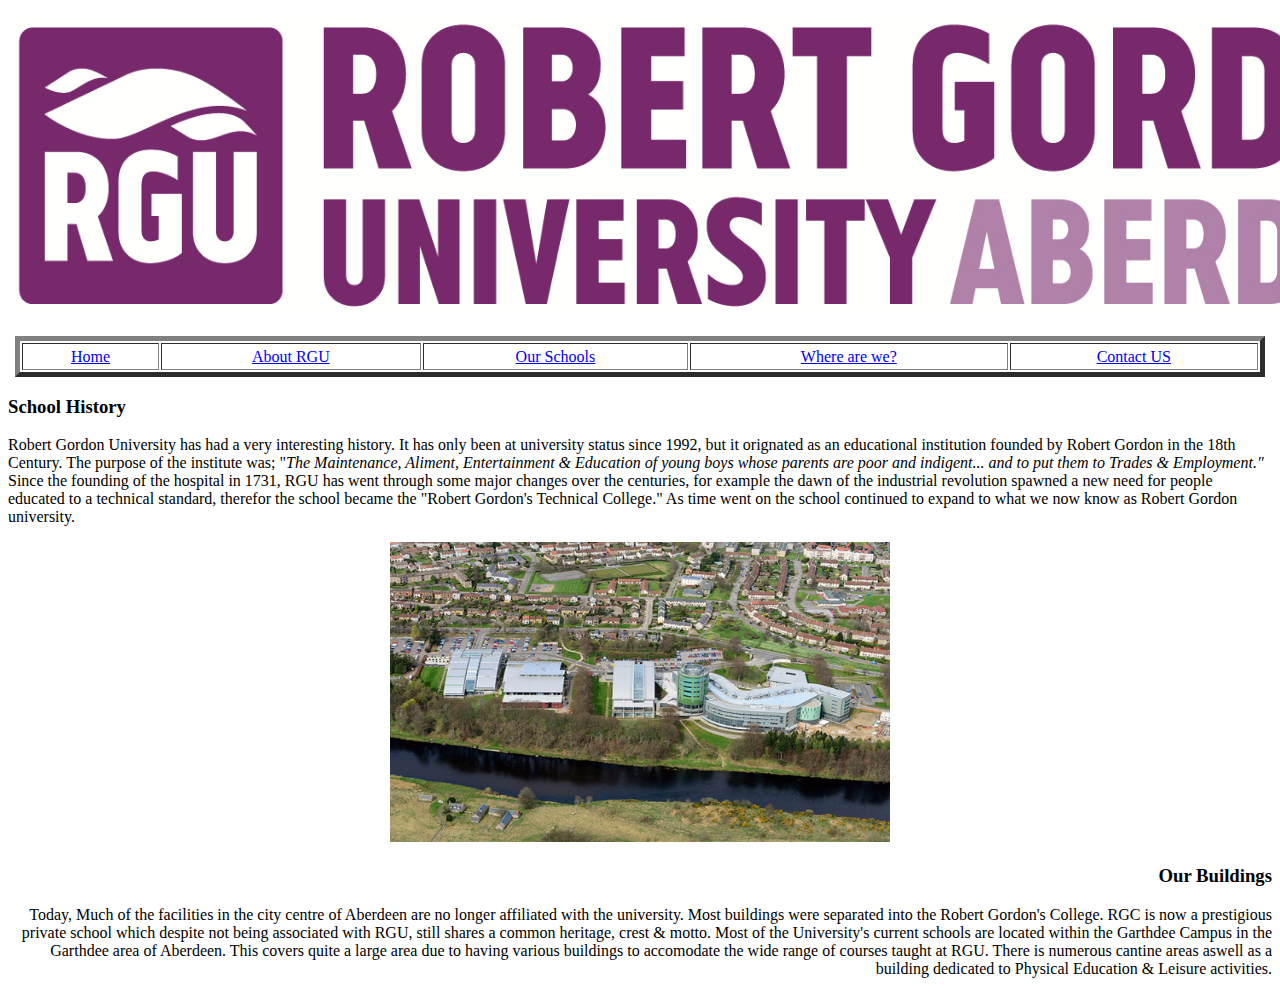
<file: about.html>
<!doctype html>
<html>
<head>
<meta charset="utf-8">
  <link rel="stylesheet" href="assets/style.css">
<title>About</title>
</head>

<body>
<p align="center"><img src="assets/images/rgu.png" width="1500" height="300" alt="Banner" /></p>
<table width="1250" border="5" align="center">
  <tr>
    <td height="23" align="center" valign="middle"><a href="index.html">Home</a></td>
    <td align="center" valign="middle"><a href="about.html">About RGU</a></td>
    <td align="center" valign="middle"><a href="schools.html">Our Schools</a></td>
    <td align="center" valign="middle"><a href="where.html">Where are we?</a></td>
    <td align="center" valign="middle"><a href="contact.html">Contact US</a></td>
  </tr>
</table>
<div align="left"><h3 align="left">School History</h3><p align="left">Robert Gordon University has had a very interesting history. It has only been at university status since 1992, but it orignated as an educational institution founded by Robert Gordon in the 18th Century. The purpose of the institute was; "<i>The Maintenance, Aliment, Entertainment & Education of young boys whose parents are poor and indigent... and to put them to Trades & Employment."</i> Since the founding of the hospital in 1731, RGU has went through some major changes over the centuries, for example the dawn of the industrial revolution spawned a new need for people educated to a technical standard, therefor the school became the "Robert Gordon's Technical College." As time went on the school continued to expand to what we now know as Robert Gordon university.</p></div>

<p align="center"><img src="assets/images/garthdee.jpg" width="500" height="300" alt="Banner" /></p>

<div align="right"><h3 align="right">Our Buildings</h3><p align="right">Today, Much of the facilities in the city centre of Aberdeen are no longer affiliated with the university. Most buildings were separated into the Robert Gordon's College. RGC is now a prestigious private school which despite not being associated with RGU, still shares a common heritage, crest & motto. Most of the University's current schools are located within the Garthdee Campus in the Garthdee area of Aberdeen. This covers quite a large area due to having various buildings to accomodate the wide range of courses taught at RGU. There is numerous cantine areas aswell as a building dedicated to Physical Education & Leisure activities.</p></div>

</body>
</html>
</file>
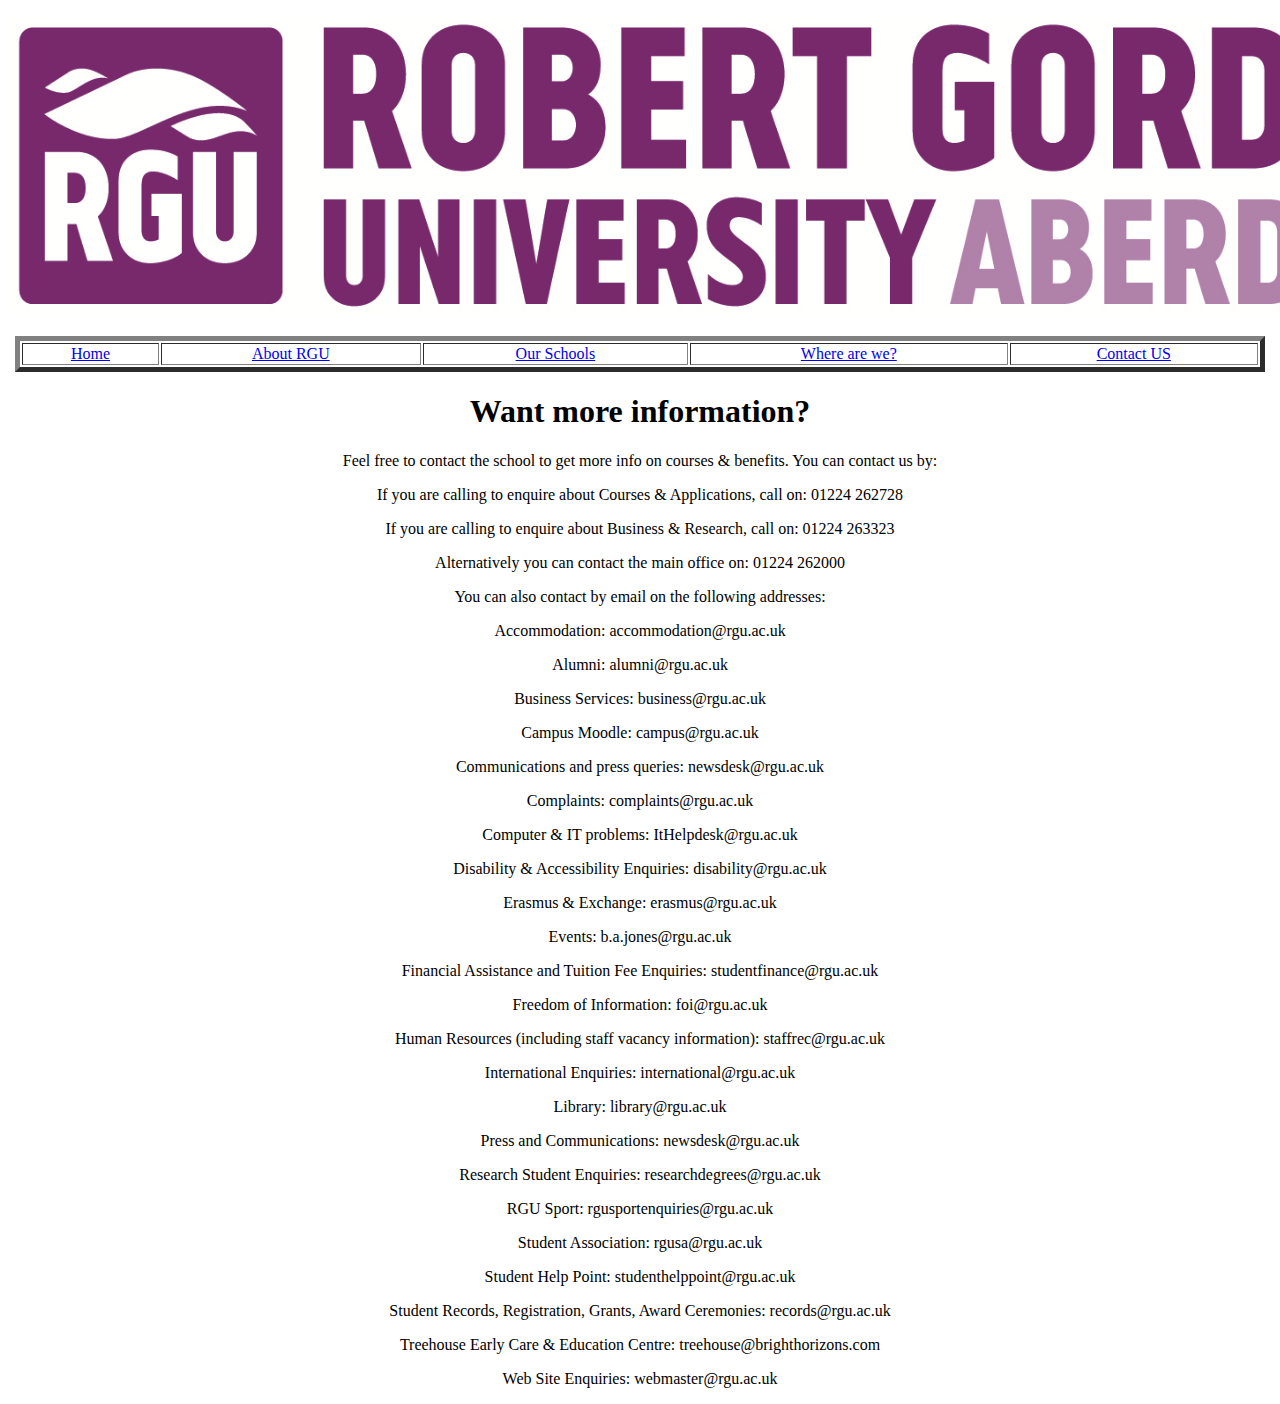
<file: contact.html>
<!doctype html>
<html>
<head>
<meta charset="utf-8">
  <link rel="stylesheet" href="assets/style.css">
<title>Untitled Document</title>
</head>

<body>
<p align="center"><img src="assets/images/rgu.png" width="1500" height="300" alt="Banner" /></p>
<table width="1250" border="5" align="center">
  <tr>
    <td align="center" valign="middle"><a href="index.html">Home</a></td>
    <td align="center" valign="middle"><a href="about.html">About RGU</a></td>
    <td align="center" valign="middle"><a href="schools.html">Our Schools</a></td>
    <td align="center" valign="middle"><a href="where.html">Where are we?</a></td>
    <td align="center" valign="middle"><a href="contact.html">Contact US</a></td>
  </tr>
</table>
<h1 align="center">Want more information?</h1>
<p align="center">Feel free to contact the school to get more info on courses & benefits. You can contact us by:</p>
<p align="center">If you are calling to enquire about Courses & Applications, call on: 01224 262728</p>
<p align="center">If you are calling to enquire about Business & Research, call on: 01224 263323</p>
<p align="center">Alternatively you can contact the main office on: 01224 262000</p>
<p align="center">You can also contact by email on the following addresses:</p>
<p align="center">Accommodation: accommodation@rgu.ac.uk</p>
<p align="center">Alumni: alumni@rgu.ac.uk</p>
<p align="center">Business Services: business@rgu.ac.uk</p>
<p align="center">Campus Moodle: campus@rgu.ac.uk</p>
<p align="center">Communications and press queries:  newsdesk@rgu.ac.uk</p>
<p align="center">Complaints: complaints@rgu.ac.uk</p>
<p align="center">Computer & IT problems: ItHelpdesk@rgu.ac.uk</p>
<p align="center">Disability & Accessibility Enquiries: disability@rgu.ac.uk</p>
<p align="center">Erasmus & Exchange: erasmus@rgu.ac.uk</p>
<p align="center">Events: b.a.jones@rgu.ac.uk</p>
<p align="center">Financial Assistance and Tuition Fee Enquiries: studentfinance@rgu.ac.uk</p>
<p align="center">Freedom of Information: foi@rgu.ac.uk</p>
<p align="center">Human Resources (including staff vacancy information): staffrec@rgu.ac.uk</p>
<p align="center">International Enquiries: international@rgu.ac.uk</p>
<p align="center">Library: library@rgu.ac.uk</p>
<p align="center">Press and Communications: newsdesk@rgu.ac.uk</p>
<p align="center">Research Student Enquiries: researchdegrees@rgu.ac.uk</p>
<p align="center">RGU Sport: rgusportenquiries@rgu.ac.uk</p>
<p align="center">Student Association: rgusa@rgu.ac.uk</p>
<p align="center">Student Help Point: studenthelppoint@rgu.ac.uk</p>
<p align="center">Student Records, Registration, Grants, Award Ceremonies: records@rgu.ac.uk</p>
<p align="center">Treehouse Early Care & Education Centre: treehouse@brighthorizons.com</p>
<p align="center">Web Site Enquiries: webmaster@rgu.ac.uk</p>

</body>
</html>
</file>
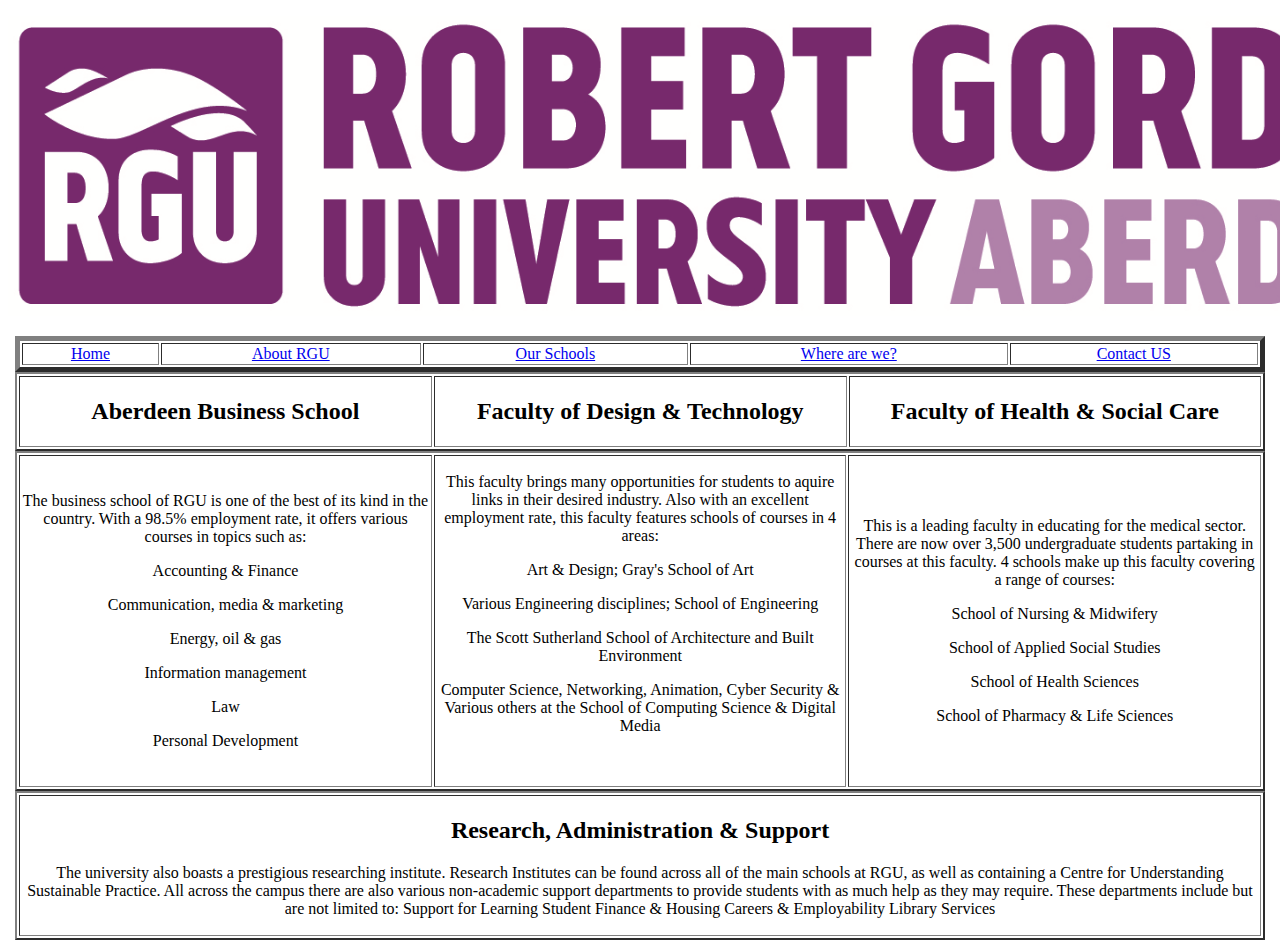
<file: schools.html>
<!doctype html>
<html>
<head>
<meta charset="utf-8">
  <link rel="stylesheet" href="assets/style.css">
<title>Schools</title>
</head>

<body>
<div>
<p align="center"><img src="assets/images/rgu.png" width="1500" height="300" alt="Banner" /></p>
<table width="1250" border="5" align="center">
  <tr>
    <td align="center" valign="middle"><a href="index.html">Home</a></td>
    <td align="center" valign="middle"><a href="about.html">About RGU</a></td>
    <td align="center" valign="middle"><a href="schools.html">Our Schools</a></td>
    <td align="center" valign="middle"><a href="where.html">Where are we?</a></td>
    <td align="center" valign="middle"><a href="contact.html">Contact US</a></td>
  </tr>
</table>
</div>

<div>
<table width="1250" border="2" align="center">
  <tr>
    <td width="416" height="56" align="center" valign="middle"><h2>Aberdeen Business School</h2></td>
    <td width="416" align="center" valign="middle"><h2>Faculty of Design & Technology</h2></td>
    <td width="416" align="center" valign="middle"><h2>Faculty of Health & Social Care</h2></td>
  </tr>
</table>
</div>

<div>
<table width="1250" border="2" align="center">
  <tr>
    <td width="416" height="158" align="center" valign="middle"><p>The business school of RGU is one of the best of its kind in the country. With a 98.5% employment rate, it offers various courses in topics such as:</p>
      <p>Accounting &amp; Finance</p>
      <p>Communication, media &amp; marketing</p>
      <p>Energy, oil &amp; gas</p>
      <p>Information management</p>
      <p>Law</p>
      <p>Personal Development</p></td>
    <td width="416" align="center" valign="middle"><p>This faculty brings many opportunities for students to aquire links in their desired industry. Also with an excellent employment rate, this faculty features schools of courses in 4 areas:</p>
      <p>Art &amp; Design; Gray's School of Art</p>
      <p>Various Engineering disciplines; School of Engineering</p>
      <p>The Scott Sutherland School of Architecture and Built Environment</p>
      <p>Computer Science, Networking, Animation, Cyber Security &amp; Various others at the School of Computing Science &amp; Digital Media</p>
      <p>&nbsp;</p></td>
    <td width="416" align="center" valign="middle"><p>This is a leading faculty in educating for the medical sector. There are now over 3,500 undergraduate students partaking in courses at this faculty. 4 schools make up this faculty covering a range of courses:</p>
      <p>School of Nursing &amp; Midwifery</p>
      <p>School of Applied Social Studies</p>
      <p>School of Health Sciences</p>
      <p>School of Pharmacy &amp; Life Sciences</p></td>
  </tr>
</table>
</div>

<div>
<table width="1250" border="2" align="center">
  <tr>
    <td width="416" height="56" align="center" valign="middle"><h2>Research, Administration & Support</h2><p>The university also boasts a prestigious researching institute. Research Institutes can be found across all of the main schools at RGU, as well as containing a Centre for Understanding Sustainable Practice.
    
    
    All across the campus there are also various non-academic support departments to provide students with as much help as they may require. These departments include but are not limited to:
    Support for Learning
    Student Finance & Housing
    Careers & Employability
    Library Services
    </p>
    </td>
  </tr>
</table>
</div>

</body>
</html>
</file>
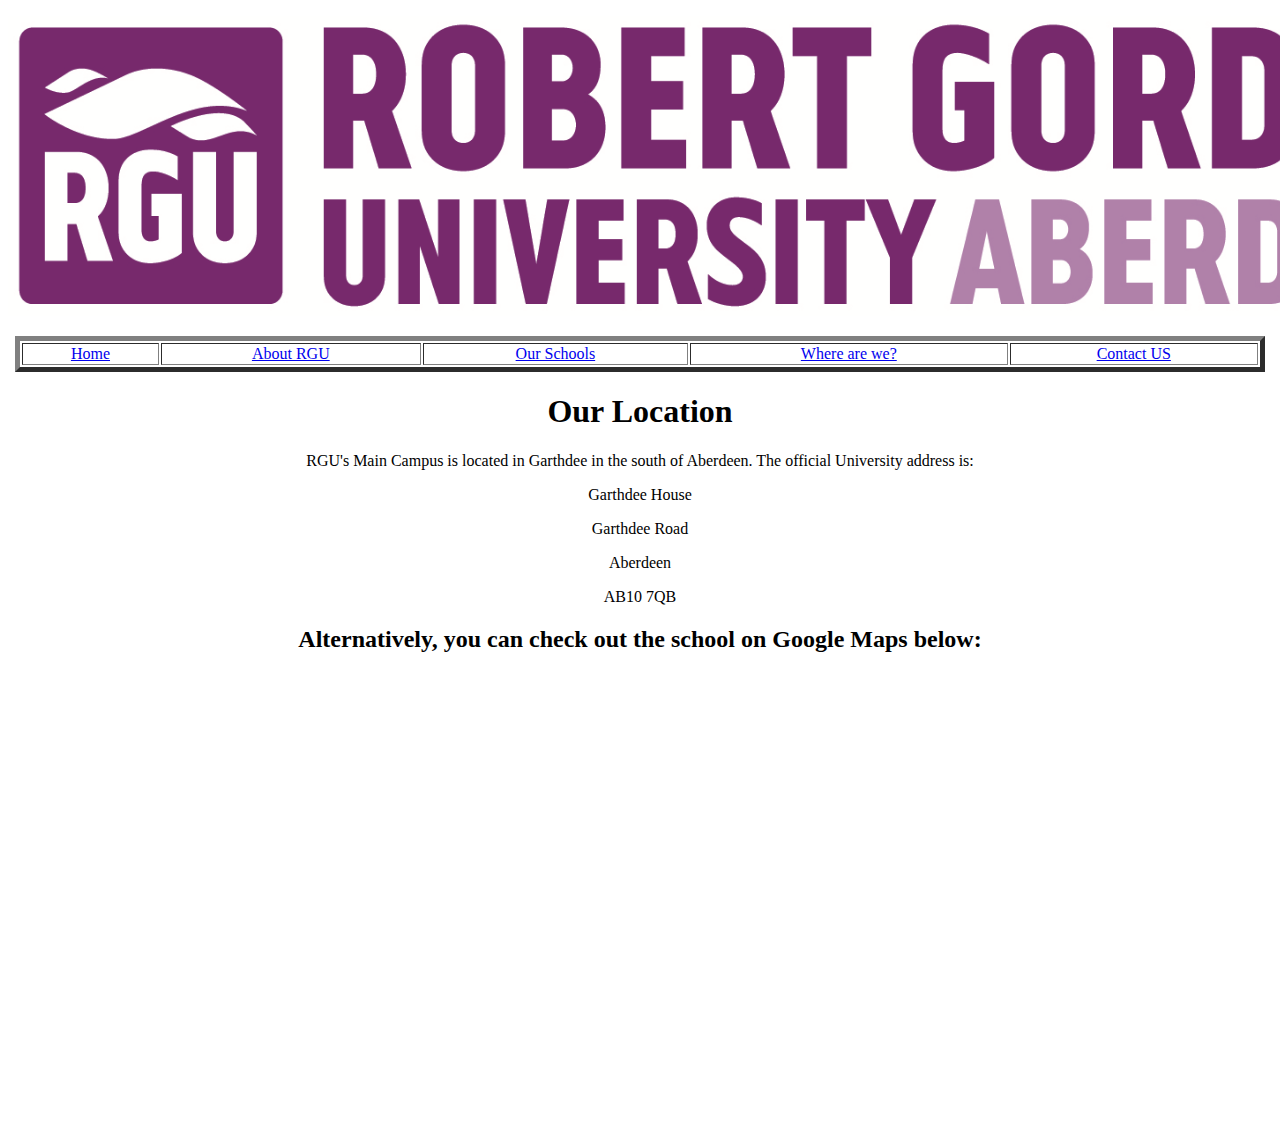
<file: where.html>
<!doctype html>
<html>
<head>
<meta charset="utf-8">
  <link rel="stylesheet" href="assets/style.css">
<title>Location</title>
</head>

<body>
<p align="center"><img src="assets/images/rgu.png" width="1500" height="300" alt="Banner" /></p>
<table width="1250" border="5" align="center">
  <tr>
    <td align="center" valign="middle"><a href="index.html">Home</a></td>
    <td align="center" valign="middle"><a href="about.html">About RGU</a></td>
    <td align="center" valign="middle"><a href="schools.html">Our Schools</a></td>
    <td align="center" valign="middle"><a href="where.html">Where are we?</a></td>
    <td align="center" valign="middle"><a href="contact.html">Contact US</a></td>
  </tr>
</table>

<div>
<h1 align="center">Our Location</h1>
<p align="center">RGU's Main Campus is located in Garthdee in the south of Aberdeen. The official University address is:</p>
<p align="center">Garthdee House</p>
<p align="center">Garthdee Road</p>
<p align="center">Aberdeen</p>
<p align="center">AB10 7QB</p>
</div>

<section class="grid-container">
<div class="grid-66" align="center">
<h2 align="center"> Alternatively, you can check out the school on Google Maps below:</h2>
<!--GOOGLE MAPS CODE STARTS--!>
<iframe src="https://www.google.com/maps/embed?pb=!1m14!1m8!1m3!1d17325.98909844012!2d-2.1270075242562623!3d57.124262100169524!3m2!1i1024!2i768!4f13.1!3m3!1m2!1s0x0%3A0xd3dff3e77a039880!2sRobert+Gordon+University%2C+Faculty+of+Health+%26+Social+Care!5e0!3m2!1sen!2suk!4v1470355441274" width="600" height="450" frameborder="0" style="border:0" allowfullscreen></iframe>
<!--GOOGLE MAPS CODE ENDS--!>
</div>
</body>
</html>
</file>
<file: assets/style.css>
H1,H2,H3{
    color:"purple"

}
</file>
